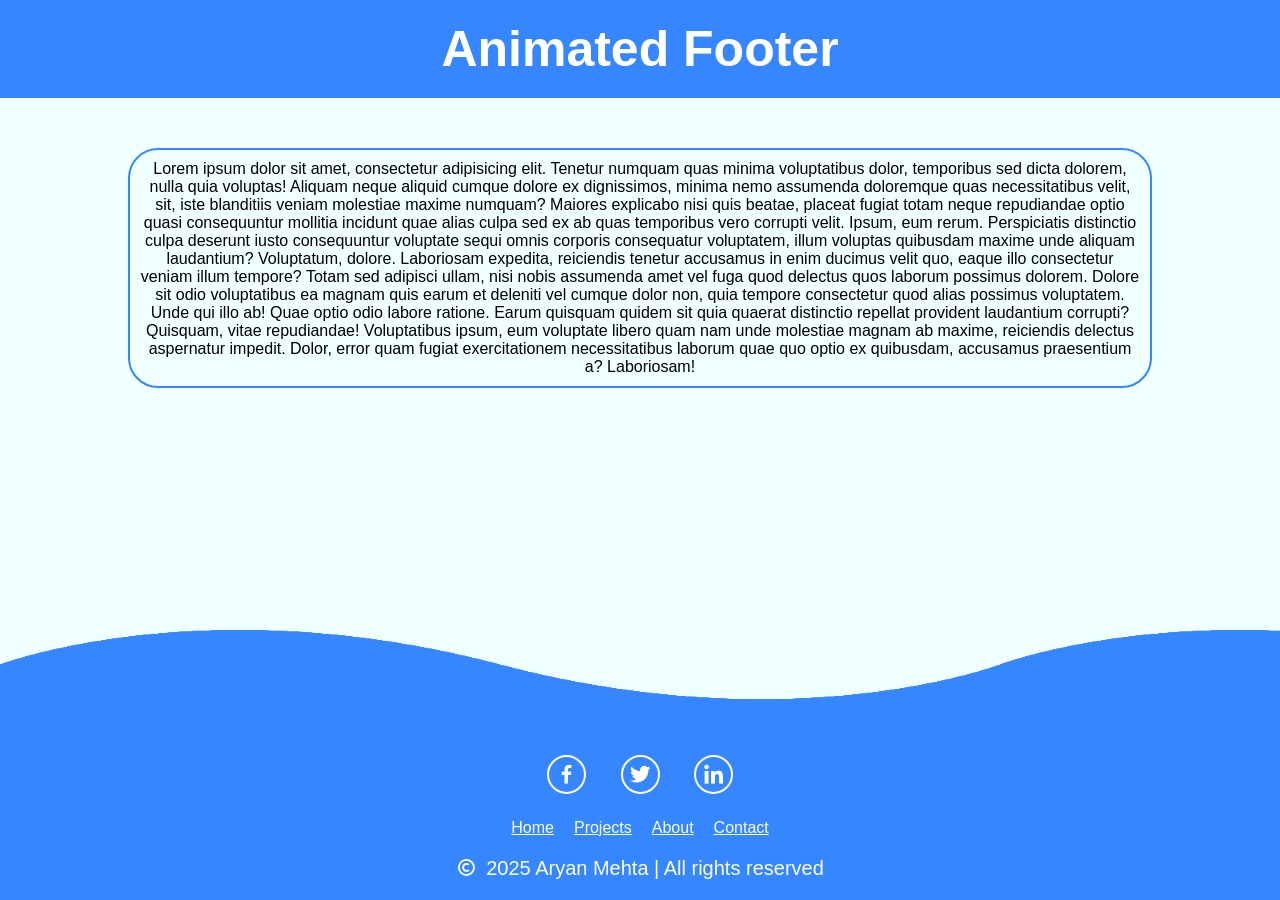
<file: index.html>
<!DOCTYPE html>
<html lang="en">

<head>
    <meta charset="UTF-8">
    <meta name="viewport" content="width=device-width, initial-scale=1.0">
    <link href='https://unpkg.com/boxicons@2.1.4/css/boxicons.min.css' rel='stylesheet'>
    <link rel="stylesheet" href="style.css">
    <title>Footer Animation</title>
</head>

<body>
    <div class="h1">
        <h1>Animated Footer</h1>
    </div>

    <div class="main">
        <div class="box">
            <p>Lorem ipsum dolor sit amet, consectetur adipisicing elit. Tenetur numquam quas minima voluptatibus dolor, temporibus sed dicta dolorem, nulla quia voluptas! Aliquam neque aliquid cumque dolore ex dignissimos, minima nemo assumenda doloremque quas necessitatibus velit, sit, iste blanditiis veniam molestiae maxime numquam? Maiores explicabo nisi quis beatae, placeat fugiat totam neque repudiandae optio quasi consequuntur mollitia incidunt quae alias culpa sed ex ab quas temporibus vero corrupti velit. Ipsum, eum rerum. Perspiciatis distinctio culpa deserunt iusto consequuntur voluptate sequi omnis corporis consequatur voluptatem, illum voluptas quibusdam maxime unde aliquam laudantium? Voluptatum, dolore. Laboriosam expedita, reiciendis tenetur accusamus in enim ducimus velit quo, eaque illo consectetur veniam illum tempore? Totam sed adipisci ullam, nisi nobis assumenda amet vel fuga quod delectus quos laborum possimus dolorem. Dolore sit odio voluptatibus ea magnam quis earum et deleniti vel cumque dolor non, quia tempore consectetur quod alias possimus voluptatem. Unde qui illo ab! Quae optio odio labore ratione. Earum quisquam quidem sit quia quaerat distinctio repellat provident laudantium corrupti? Quisquam, vitae repudiandae! Voluptatibus ipsum, eum voluptate libero quam nam unde molestiae magnam ab maxime, reiciendis delectus aspernatur impedit. Dolor, error quam fugiat exercitationem necessitatibus laborum quae quo optio ex quibusdam, accusamus praesentium a? Laboriosam!</p>
        </div>
    </div>

    <footer>
        <div class="wave-container1"></div>
        <div class="wave-container2"></div>
        <div class="wave-container3"></div>
        <div class="wave-container4"></div>
        <div class="footer-content">
            <div class="logo">
                <a href="404.html"><i class='bx bxl-facebook'></i></a>
                <a href="404.html"><i class='bx bxl-twitter'></i></a>
                <a href="404.html"><i class='bx bxl-linkedin'></i></a>
            </div>
            <div class="list">
                <ul>
                    <a href="404.html"><li>Home</li></a>
                    <a href="404.html"><li>Projects</li></a>
                    <a href="404.html"><li>About</li></a>
                    <a href="404.html"><li>Contact</li></a>
                </ul>
            </div>
            <div class="rights">
                <i class='bx bx-copyright'></i><p>2025 Aryan Mehta | All rights reserved</p>
            </div>
        </div>
    </footer>
</body>

</html>
</file>
<file: style.css>
* {
    margin: 0;
    padding: 0;
    box-sizing: border-box;
    font-family: 'Gill Sans', 'Gill Sans MT', Calibri, 'Trebuchet MS', sans-serif;
}

body {
    background: azure;
}

.h1 {
    text-align: center;
    background: rgb(53,134,255);
}

h1 {
    font-size: 50px;
    color: white;
    padding: 20px;
}

input {
    display: none;
}

.moon {
    position: absolute;
    top: 33px;
    right: 20px;
    font-size: 30px;
    cursor: pointer;
}

.main {
    display: flex;
    justify-content: center;
    align-items: center;
    gap: 50px;
    margin: 50px;
}

.box {
    text-align: center;
    width: 80vw;
    border: 2px solid rgb(53,134,255);
    border-radius: 30px;
    padding: 10px;
}

footer {
    position: absolute;
    bottom: 0;
}

.footer-content {
    position: absolute;
    background: rgb(53,134,255);
    color: white;
    width: 100vw;
    bottom: 0;
    display: flex;
    flex-direction: column;
    justify-content: center;
    align-items: center;
    gap: 20px;
    padding: 20px;
}

.wave-container1 {
    background: url(wave.png);
    height: 100px;
    background-size: 1000px 100px;
    position: absolute;
    width: 100vw;
    left: 0px;
    top: -270px;
    z-index: 7;
    animation: animateWave1 4s linear infinite;
}

.wave-container2 {
    background: url(wave.png);
    height: 100px;
    background-size: 1000px 100px;
    position: absolute;
    width: 100vw;
    left: 0px;
    top: -270px;
    z-index: 4;
    opacity: 0.6;
    animation: animateWave2 4s linear infinite;
}

.wave-container3 {
    background: url(wave.png);
    height: 100px;
    background-size: 1000px 100px;
    position: absolute;
    width: 100vw;
    left: 0px;
    top: -270px;
    z-index: 3;
    opacity: .6;
    animation: animateWave3 4s linear infinite;
}

.wave-container4 {
    background: url(wave.png);
    height: 100px;
    background-size: 1000px 100px;
    position: absolute;
    width: 100vw;
    left: 0px;
    top: -270px;
    z-index: 2;
    opacity: .6;
    animation: animateWave4 4s linear infinite;
}

.logo a {
    color: white;
    text-decoration: none;
}

.logo i {
    font-size: 25px;
    margin: 5px 15px;
    cursor: pointer;
    border: 2px solid white;
    border-radius: 50%;
    padding: 5px;
    transition: .5s;
}

.logo i:hover {
    transform: translateY(-10px);
}

ul {
    list-style: none;
    display: flex;
    gap: 20px;
}

.list a {
    color: white;
    text-decoration-color: white;
    transition: .1s;
}

.list a:hover {

    transform: scale(1.1);
}

.rights {
    font-size: 20px;
    display: flex;
    gap: 10px;
}

@keyframes animateWave1 {
    0%{
        background-position-x: 1000px;
    }
    100%{
        background-position-x: 0px;
    }
}

@keyframes animateWave2 {
    0%{
        background-position-x: 0px;
    }
    100%{
        background-position-x: 1000px;
    }
}

@keyframes animateWave3 {
    0%{
        background-position-x: 500px;
    }
    100%{
        background-position-x: -500px;
    }
}

@keyframes animateWave4 {
    0%{
        background-position-x: -700px;
    }
    100%{
        background-position-x: 300px;
    }
}
</file>
